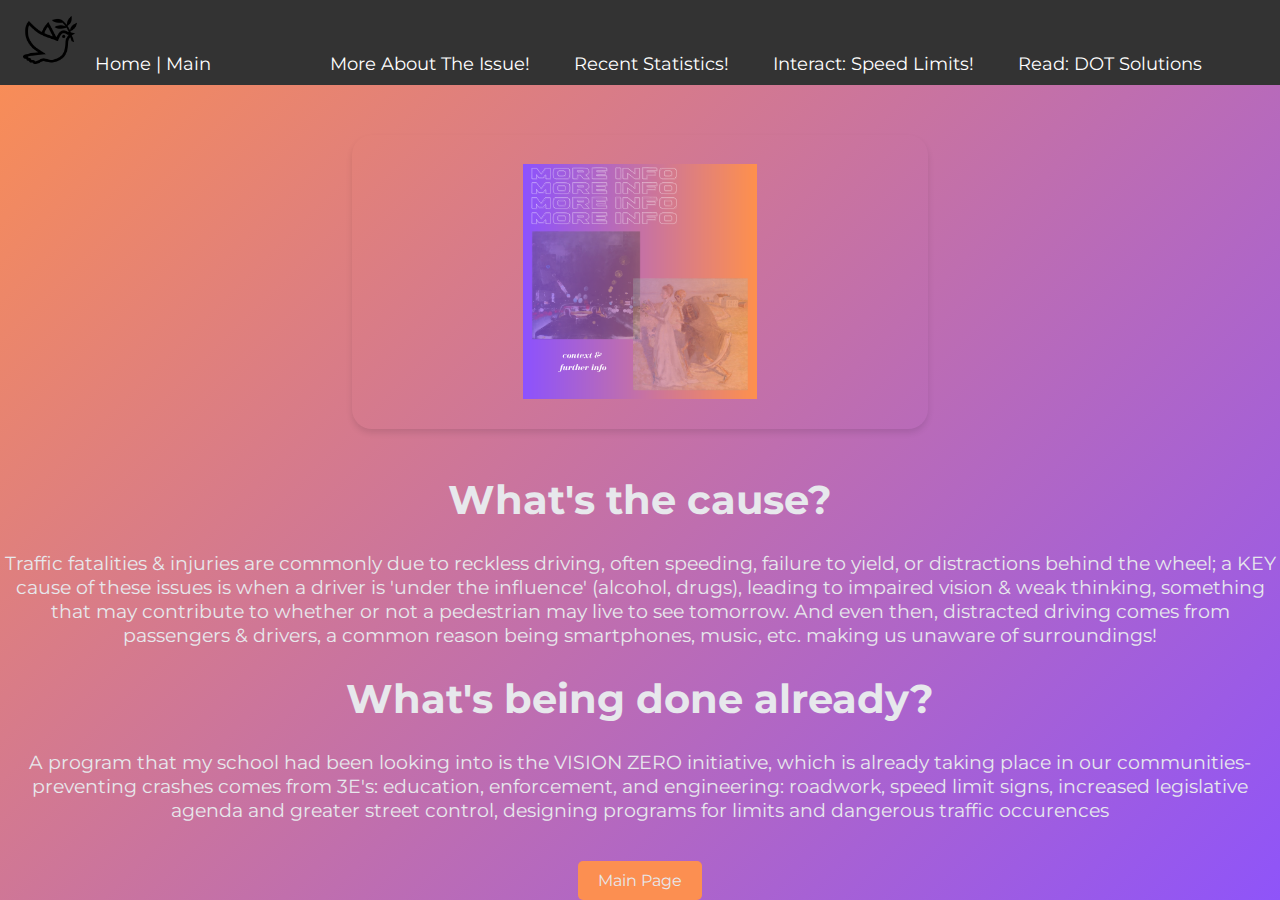
<file: about.html>
<!DOCTYPE html>
<html lang="en">

<head>
  <meta charset="UTF-8">
  <meta name="viewport" content="width=device-width, initial-scale=1.0">
  <title>ABOUT | DD Project</title>
  <link href="https://cdn.jsdelivr.net/npm/bootstrap@5.3.1/dist/css/bootstrap.min.css" rel="stylesheet"
    integrity="sha384-4bw+/aepP/YC94hEpVNVgiZdgIC5+VKNBQNGCHeKRQN+PtmoHDEXuppvnDJzQIu9" crossorigin="anonymous">
  <script src="https://cdn.jsdelivr.net/npm/bootstrap@5.3.1/dist/js/bootstrap.bundle.min.js"
    integrity="sha384-HwwvtgBNo3bZJJLYd8oVXjrBZt8cqVSpeBNS5n7C8IVInixGAoxmnlMuBnhbgrkm"
    crossorigin="anonymous"></script>
  <link href="https://fonts.googleapis.com/css2?family=Montserrat:wght@400;700&display=swap" rel="stylesheet">
  <style>
    html,
    body {
      height: 100%;
      margin: 0;
      padding: 0;
    }

    body {
      background: linear-gradient(135deg, #fc8f51, #8f54f9);
      font-family: 'Montserrat', sans-serif;
      display: flex;
      flex-direction: column;
      align-items: center;
      color: #e7e8ec;
    }

    .cover {
      width: 45%;
      margin-top: 50px;
      border-radius: 20px;
      box-shadow: 0 4px 6px rgba(0, 0, 0, 0.1);
      overflow: hidden;
      display: flex;
      justify-content: center;
      align-items: center;
    }

    .cover img {
      max-height: 80%;
      width: auto;
      display: block;
    }

    .container {
      text-align: center;
      margin-top: 20px;
    }

    h1 {
      font-size: 2.5rem;
    }

    p {
      font-size: 1.2rem;
    }

    .cover {
      transition: filter 0.3s ease-in-out;
    }

    .cover:hover {
      filter: brightness(1.2);
    }

    .container {
      transition: color 0.3s ease-in-out;
    }

    .cover:hover~.container {
      color: #1b1b1b;
    }

    .navbar-logo {
      width: 60px;
      height: auto;
      margin-right: 10px;
    }

    .navbar a:hover {
      color: #f39c12;
    }

    .navbar {
      background-color: #333;
      width: 100%;
      padding: 10px 0;
    }

    .navbar a {
      color: white;
      text-decoration: none;
      margin: 0 20px;
      font-size: 18px;
    }
  </style>
  <link rel="stylesheet" href="style.css">
</head>

<body>

  <div class="navbar">
            <a href="index.html"><img class="navbar-logo" src="x.png"> Home | Main</a>
    <a href="about.html"><img class="navbar-logo"> More About The Issue!</a>
    <a href="stats.html">Recent Statistics!</a>
    <a href="api.html">Interact: Speed Limits!</a>
    <a href="tips.html">Read: DOT Solutions</a>
  </div>

  <div class="cover">
    <img src="about.png" alt="Cover Image">
  </div>

  <div class="container">
    <h1>What's the cause?
    </h1>
    <p>Traffic fatalities & injuries are commonly due to reckless driving, often speeding, failure to yield, or
      distractions behind the wheel; a KEY cause of these issues is when a driver is 'under the influence'
      (alcohol, drugs), leading to impaired vision & weak thinking, something that may contribute to
      whether or not a pedestrian may live to see tomorrow. And even then, distracted driving comes from
      passengers & drivers, a common reason being smartphones, music, etc. making us unaware of
      surroundings!
    </p>
    <h1>What's being done already?
    </h1>
    <p>A program that my school had been looking into is the VISION ZERO initiative, which is already taking
      place in our communities- preventing crashes comes from 3E's: education, enforcement, and engineering: roadwork,
      speed limit signs, increased legislative agenda and greater street control, designing programs for limits and
      dangerous traffic occurences
    </p>
    <a class="custom-button" href="index.html">Main Page</a>
  </div>
  </div>
</body>

</html>
</file>
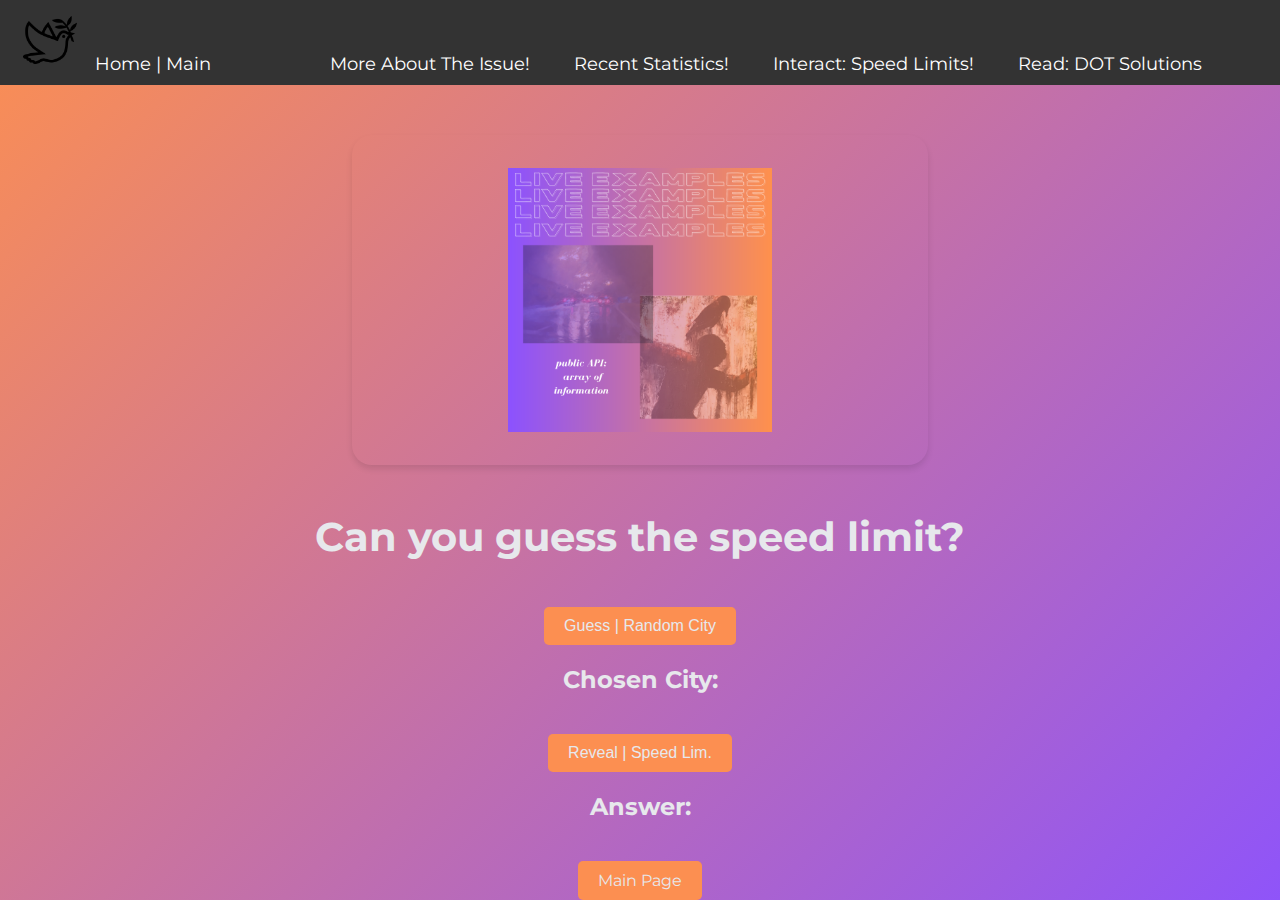
<file: api.html>
<!DOCTYPE html>
<html lang="en">

<head>
  <meta charset="UTF-8">
  <meta name="viewport" content="width=device-width, initial-scale=1.0">
  <title>API | DD Project</title>
  <link href="https://cdn.jsdelivr.net/npm/bootstrap@5.3.1/dist/css/bootstrap.min.css" rel="stylesheet"
    integrity="sha384-4bw+/aepP/YC94hEpVNVgiZdgIC5+VKNBQNGCHeKRQN+PtmoHDEXuppvnDJzQIu9" crossorigin="anonymous">
  <script src="https://cdn.jsdelivr.net/npm/bootstrap@5.3.1/dist/js/bootstrap.bundle.min.js"
    integrity="sha384-HwwvtgBNo3bZJJLYd8oVXjrBZt8cqVSpeBNS5n7C8IVInixGAoxmnlMuBnhbgrkm"
    crossorigin="anonymous"></script>
  <link href="https://fonts.googleapis.com/css2?family=Montserrat:wght@400;700&display=swap" rel="stylesheet">
  <style>
    html,
    body {
      height: 100%;
      margin: 0;
      padding: 0;
    }

    body {
      background: linear-gradient(135deg, #fc8f51, #8f54f9);
      font-family: 'Montserrat', sans-serif;
      display: flex;
      flex-direction: column;
      align-items: center;
      color: #e7e8ec;
    }

    .cover {
      width: 45%;
      margin-top: 50px;
      border-radius: 20px;
      box-shadow: 0 4px 6px rgba(0, 0, 0, 0.1);
      overflow: hidden;
      display: flex;
      justify-content: center;
      align-items: center;
    }

    .cover img {
      max-height: 80%;
      width: auto;
      display: block;
    }

    .container {
      text-align: center;
      margin-top: 20px;
    }

    h1 {
      font-size: 2.5rem;
    }

    p {
      font-size: 1.2rem;
    }

    .cover {
      transition: filter 0.3s ease-in-out;
    }

    .cover:hover {
      filter: brightness(1.2);
    }

    .container {
      transition: color 0.3s ease-in-out;
    }

    .cover:hover~.container {
      color: #1b1b1b;
    }

    .navbar-logo {
      width: 60px;
      height: auto;
      margin-right: 10px;
    }

    .navbar a:hover {
      color: #f39c12;
    }

    .navbar {
      background-color: #333;
      width: 100%;
      padding: 10px 0;
    }

    .navbar a {
      color: white;
      text-decoration: none;
      margin: 0 20px;
      font-size: 18px;
    }
  </style>
  <link rel="stylesheet" href="style.css">
</head>

<body>

  <div class="navbar">
    <a href="index.html"><img class="navbar-logo" src="x.png"> Home | Main</a>
    <a href="about.html"><img class="navbar-logo"> More About The Issue!</a>
    <a href="stats.html">Recent Statistics!</a>
    <a href="api.html">Interact: Speed Limits!</a>
    <a href="tips.html">Read: DOT Solutions</a>
  </div>

  <div class="cover">
    <img src="api.png" alt="Cover Image">
  </div>
  <div class="container">
    <h1>Can you guess the speed limit?</h1>
    <button class="custom-button" id="speedLimitBtn">Guess | Random City</button>
    <div>
    </div>
    <h2 id="city">Chosen City: </h2>
    <button class="custom-button" id="revealLimitBtn">Reveal | Speed Lim.</button>
    <h2 id="lim">Answer: </h2>
    <a class="custom-button" href="index.html">Main Page</a>

  </div>
  </div>

  <script>
    let locationArr = [
      {city: "New York", lat: 40.7128, lon: -74.006},
      {city: "London", lat: 51.5074, lon: -0.1278},
      {city: "Sydney", lat: -33.8688, lon: 151.2093},
      {city: "Tokyo", lat: 35.6895, lon: 139.6917},
      {city: "Paris", lat: 48.8566, lon: 2.3522},
      {city: "Berlin", lat: 52.5200, lon: 13.4050}
    ];

    document.getElementById("speedLimitBtn").addEventListener("click", handleClick1);
    document.getElementById("revealLimitBtn").addEventListener("click", handleClick2);

    function handleClick1() {
      let randomNum = Math.floor(Math.random() * locationArr.length);
      let randomCity = locationArr[randomNum].city;
      document.getElementById("city").textContent = "Chosen City: " + randomCity;
    }

    function handleClick2() {
      let randomNum = Math.floor(Math.random() * locationArr.length);
      let LATITUDE = locationArr[randomNum].lat;
      let LONGITUDE = locationArr[randomNum].lon;
      const RADIUS = 500;

      const query = `[out:json]; way(around:${RADIUS},${LATITUDE},${LONGITUDE})["highway"];out tags;`;
      fetch(`https://overpass-api.de/api/interpreter?data=${encodeURIComponent(query)}`)
        .then(response => response.json())
        .then(data => {
          if (data.elements && data.elements.length > 0) {
            const speedLimit = data.elements[0].tags.maxspeed;
            if (speedLimit == undefined) {
              document.getElementById("lim").textContent = "Answer: 40 MPH"
            } else {
              console.log()
              document.getElementById("lim").textContent = "Answer: " + String(speedLimit).slice(0, 2) + " MPH";
            }

          } else {
            document.getElementById("lim").textContent = "No speed limit data found for this location.";
          }
        })
        .catch(error => {
          console.error("Error fetching data:", error);
        });
    }
  </script>
</body>

</html>
</file>
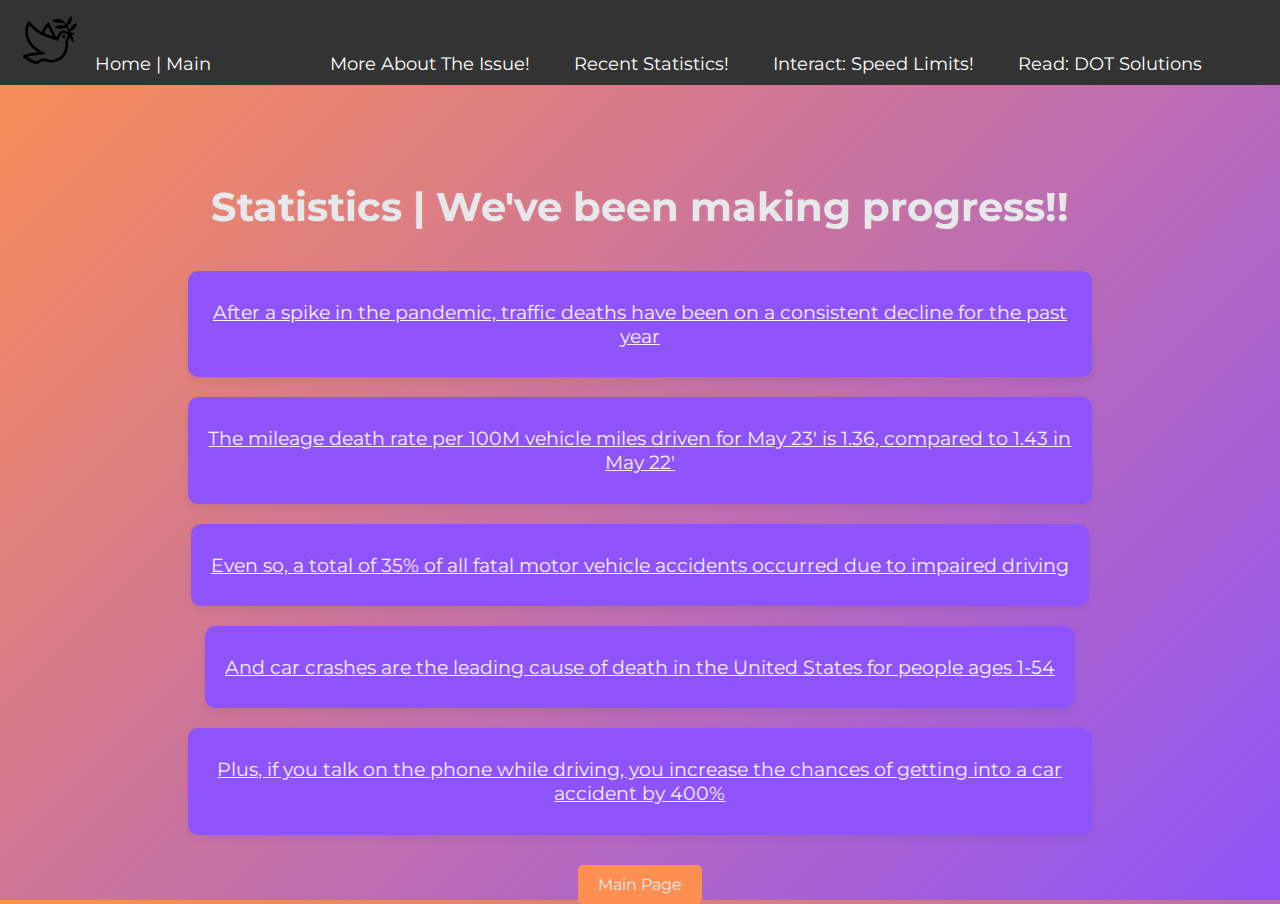
<file: stats.html>
<!DOCTYPE html>
<html lang="en">

<head>
  <meta charset="UTF-8">
  <meta name="viewport" content="width=device-width, initial-scale=1.0">
  <title>STATS | DD Project</title>
  <link href="https://cdn.jsdelivr.net/npm/bootstrap@5.3.1/dist/css/bootstrap.min.css" rel="stylesheet"
    integrity="sha384-4bw+/aepP/YC94hEpVNVgiZdgIC5+VKNBQNGCHeKRQN+PtmoHDEXuppvnDJzQIu9" crossorigin="anonymous">
  <script src="https://cdn.jsdelivr.net/npm/bootstrap@5.3.1/dist/js/bootstrap.bundle.min.js"
    integrity="sha384-HwwvtgBNo3bZJJLYd8oVXjrBZt8cqVSpeBNS5n7C8IVInixGAoxmnlMuBnhbgrkm"
    crossorigin="anonymous"></script>
  <link href="https://fonts.googleapis.com/css2?family=Montserrat:wght@400;700&display=swap" rel="stylesheet">
  <style>
    html,
    body {
      height: 100%;
      margin: 0;
      padding: 0;
    }

    body {
      background: linear-gradient(135deg, #fc8f51, #8f54f9);
      font-family: 'Montserrat', sans-serif;
      display: flex;
      flex-direction: column;
      align-items: center;
      color: #e7e8ec;
    }

    .cover {
      width: 45%;
      margin-top: 50px;
      border-radius: 20px;
      box-shadow: 0 4px 6px rgba(0, 0, 0, 0.1);
      overflow: hidden;
      display: flex;
      justify-content: center;
      align-items: center;
    }

    .cover img {
      max-height: 80%;
      width: auto;
      display: block;
    }

    .container {
      text-align: center;
      margin-top: 20px;
    }

    h1 {
      font-size: 2.5rem;
    }

    p {
      font-size: 1.2rem;
    }

    .cover {
      transition: filter 0.3s ease-in-out;
    }

    .cover:hover {
      filter: brightness(1.2);
    }


    .container {
      transition: color 0.3s ease-in-out;
    }

    .cover:hover~.container {
      color: #1b1b1b;
    }

    .navbar-logo {
      width: 60px;
      height: auto;
      margin-right: 10px;
    }

    .navbar a:hover {
      color: #f39c12;
    }

    .navbar {
      background-color: #333;
      width: 100%;
      padding: 10px 0;
    }

    .navbar a {
      color: white;
      text-decoration: none;
      margin: 0 20px;
      font-size: 18px;
    }
  </style>
  <link rel="stylesheet" href="style.css">
</head>

<body>

  <div class="navbar">
            <a href="index.html"><img class="navbar-logo" src="x.png"> Home | Main</a>
    <a href="about.html"><img class="navbar-logo"> More About The Issue!</a>
    <a href="stats.html">Recent Statistics!</a>
    <a href="api.html">Interact: Speed Limits!</a>
    <a href="tips.html">Read: DOT Solutions</a>
  </div>

  <div class="cover">
    <img src="stats.png" alt="Cover Image">
  </div>

  <div class="container">
    <h1>Statistics | We've been making progress!!</h1>
    <div class="facts">
      <a href="https://www.nhtsa.gov/press-releases/nhtsa-traffic-fatalities-estimates-first-quarter-2023" id="fact1"
        class="fact-bubble">
        <p>After a spike in the pandemic, traffic deaths have been on a consistent decline for the past year</p>
      </a>
      <a href="https://injuryfacts.nsc.org/motor-vehicle/overview/preliminary-monthly-estimates/" id="fact2"
        class="fact-bubble">
        <p>The mileage death rate per 100M vehicle miles driven for May 23' is 1.36, compared to 1.43 in May 22'</p>
      </a>
      <a href="https://www.forbes.com/advisor/legal/car-accident-statistics/" id="fact3" class="fact-bubble">
        <p>Even so, a total of 35% of all fatal motor vehicle accidents occurred due to impaired driving</p>
      </a>
      <a href="https://www.usatoday.com/money/blueprint/auto-insurance/fatal-car-crash-statistics/" id="fact4"
        class="fact-bubble">
        <p>And car crashes are the leading cause of death in the United States for people ages 1-54</p>
      </a>
      <a href="https://www.ddlawtampa.com/resources/car-accident-statistics-you-need-to-know-in-2021/" id="fact5"
        class="fact-bubble">
        <p>Plus, if you talk on the phone while driving, you increase the chances of getting into a car accident by 400%
        </p>
      </a>
      <a class="custom-button" href="index.html">Main Page</a>
    </div>
     <script src="script.js"></script>
</body>

</html>
</file>
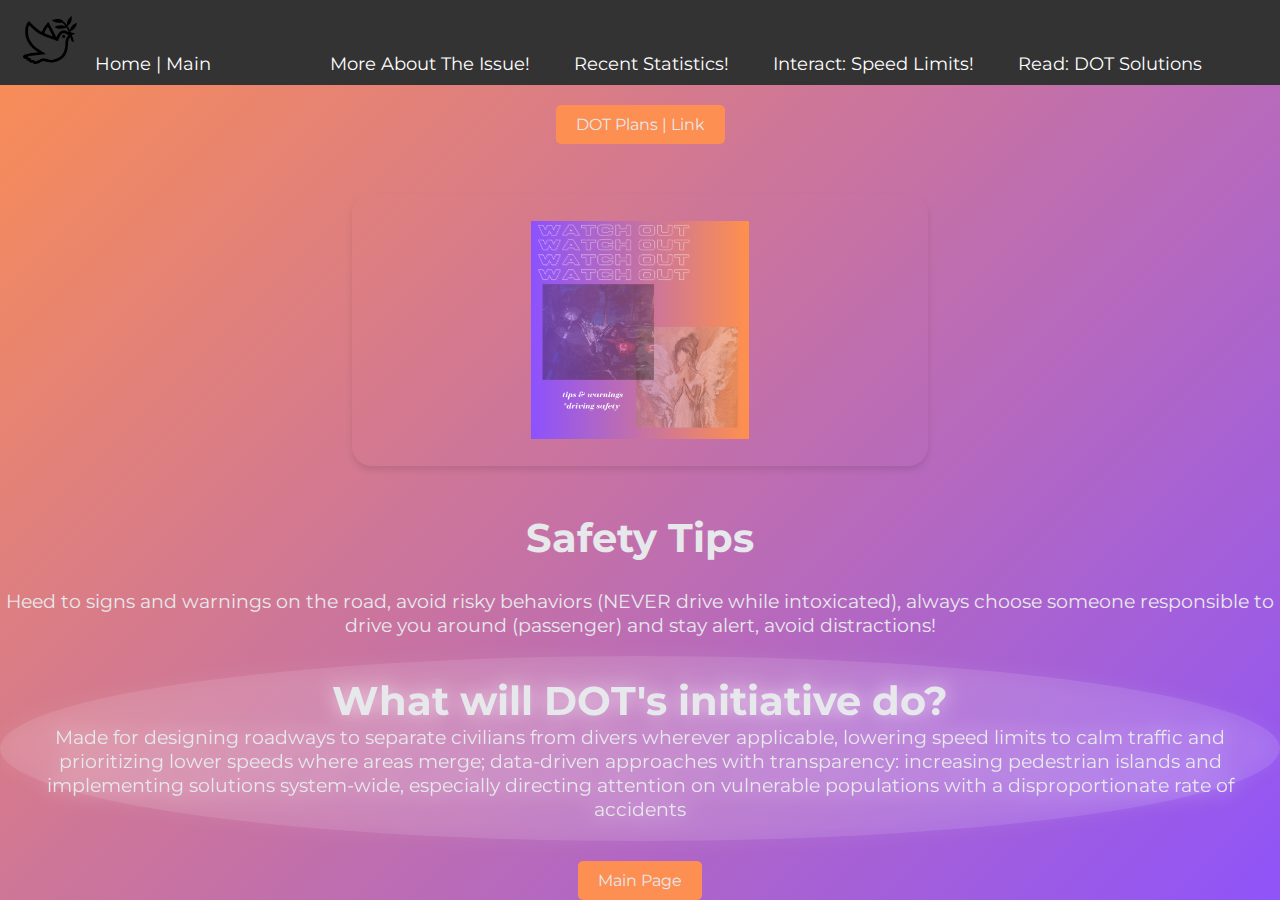
<file: tips.html>
<!DOCTYPE html>
<html lang="en">

<head>
  <meta charset="UTF-8">
  <meta name="viewport" content="width=device-width, initial-scale=1.0">
  <title>TIPS | DD Project</title>
  <link href="https://cdn.jsdelivr.net/npm/bootstrap@5.3.1/dist/css/bootstrap.min.css" rel="stylesheet"
    integrity="sha384-4bw+/aepP/YC94hEpVNVgiZdgIC5+VKNBQNGCHeKRQN+PtmoHDEXuppvnDJzQIu9" crossorigin="anonymous">
  <script src="https://cdn.jsdelivr.net/npm/bootstrap@5.3.1/dist/js/bootstrap.bundle.min.js"
    integrity="sha384-HwwvtgBNo3bZJJLYd8oVXjrBZt8cqVSpeBNS5n7C8IVInixGAoxmnlMuBnhbgrkm"
    crossorigin="anonymous"></script>
  <link href="https://fonts.googleapis.com/css2?family=Montserrat:wght@400;700&display=swap" rel="stylesheet">
  <style>
    html,
    body {
      height: 100%;
      margin: 0;
      padding: 0;
    }

    body {
      background: linear-gradient(135deg, #fc8f51, #8f54f9);
      font-family: 'Montserrat', sans-serif;
      display: flex;
      flex-direction: column;
      align-items: center;
      color: #e7e8ec;
    }

    .cover {
      width: 45%;
      margin-top: 50px;
      border-radius: 20px;
      box-shadow: 0 4px 6px rgba(0, 0, 0, 0.1);
      overflow: hidden;
      display: flex;
      justify-content: center;
      align-items: center;
    }

    .cover img {
      max-height: 80%;
      width: auto;
      display: block;
    }

    .container {
      text-align: center;
      margin-top: 20px;
    }

    h1 {
      font-size: 2.5rem;
    }

    p {
      font-size: 1.2rem;
    }

    .bubble {
      display: inline-block;
      padding: 20px;
      border-radius: 50%;
      background: rgba(255, 255, 255, 0.1);
      filter: drop-shadow(0 0 10px rgba(255, 255, 255, 0.7));
    }

    .bubble:hover {
      background-color: rgba(255, 255, 255, 0.2);
      filter: drop-shadow(0 0 15px rgba(255, 255, 255, 0.9));
    }

    .bubble h1,
    .bubble p {
      margin: 0;
    }

    .cover {
      transition: filter 0.3s ease-in-out;
    }

    .cover:hover {
      filter: brightness(1.2);
    }

    .container {
      transition: color 0.3s ease-in-out;
    }

    .cover:hover~.container {
      color: #1b1b1b;
    }

    .navbar-logo {
      width: 60px;
      height: auto;
      margin-right: 10px;
    }

    .navbar a:hover {
      color: #f39c12;
    }

    .navbar {
      background-color: #333;
      width: 100%;
      padding: 10px 0;
    }

    .navbar a {
      color: white;
      text-decoration: none;
      margin: 0 20px;
      font-size: 18px;
    }
  </style>
  <link rel="stylesheet" href="style.css">
</head>

<body>

  <div class="navbar">
         <a href="index.html"><img class="navbar-logo" src="x.png"> Home | Main</a>
    <a href="about.html"><img class="navbar-logo"> More About The Issue!</a>
    <a href="stats.html">Recent Statistics!</a>
    <a href="api.html">Interact: Speed Limits!</a>
    <a href="tips.html">Read: DOT Solutions</a>
  </div>
  <a class="custom-button"
    href="https://www.transportation.gov/sites/dot.gov/files/2022-04/US_DOT_FY2022-26_Strategic_Plan.pdf">DOT Plans |
    Link</a>

  <div class="cover">
    <img src="tips.png" alt="Cover Image">
  </div>

  <div class="container">

    <h1>Safety Tips
    </h1>
    <p>Heed to signs and warnings on the road, avoid risky behaviors (NEVER drive while intoxicated), always choose
      someone responsible to drive you around (passenger) and stay alert, avoid distractions!
    </p>
    <div class="bubble">
      <h1>What will DOT's initiative do?
      </h1>
      <p>Made for designing roadways to separate
        civilians from divers wherever applicable, lowering speed limits to calm traffic and prioritizing lower
        speeds where areas merge; data-driven approaches with transparency: increasing pedestrian islands and
        implementing solutions system-wide, especially directing
        attention on vulnerable populations with a disproportionate rate of accidents
      </p>
    </div>
  </div>
  <a class="custom-button" href="index.html">Main Page</a>

</body>

</html>
</file>
<file: style.css>
.custom-button {
  display: inline-block;
  padding: 10px 20px;
  margin-top: 20px;
  font-size: 1rem;
  background-color: #fc8f51;
  color: #e7e8ec;
  border: none;
  border-radius: 5px;
  text-decoration: none;
  transition: background-color 0.3s ease, transform 0.3s ease;
}

.custom-button:hover {
  background-color: #ffaa6f;
  transform: scale(1.05);
  cursor: pointer;
  color: black;
}

.facts {
  display: flex;
  flex-direction: column;
  align-items: center;
  margin-top: 30px;
}


.fact-bubble {
  background-color: #8f54f9;
  border-radius: 10px;
  padding: 10px 20px;
  margin: 10px;
  max-width: 80%;
  text-align: center;
  box-shadow: 0 4px 6px rgba(74, 74, 74, 0.1);
  color: #f6f1ff;
  font-family: 'Montserrat', sans-serif;
  transition: background-color 0.3s, color 0.3s;
}
</file>
